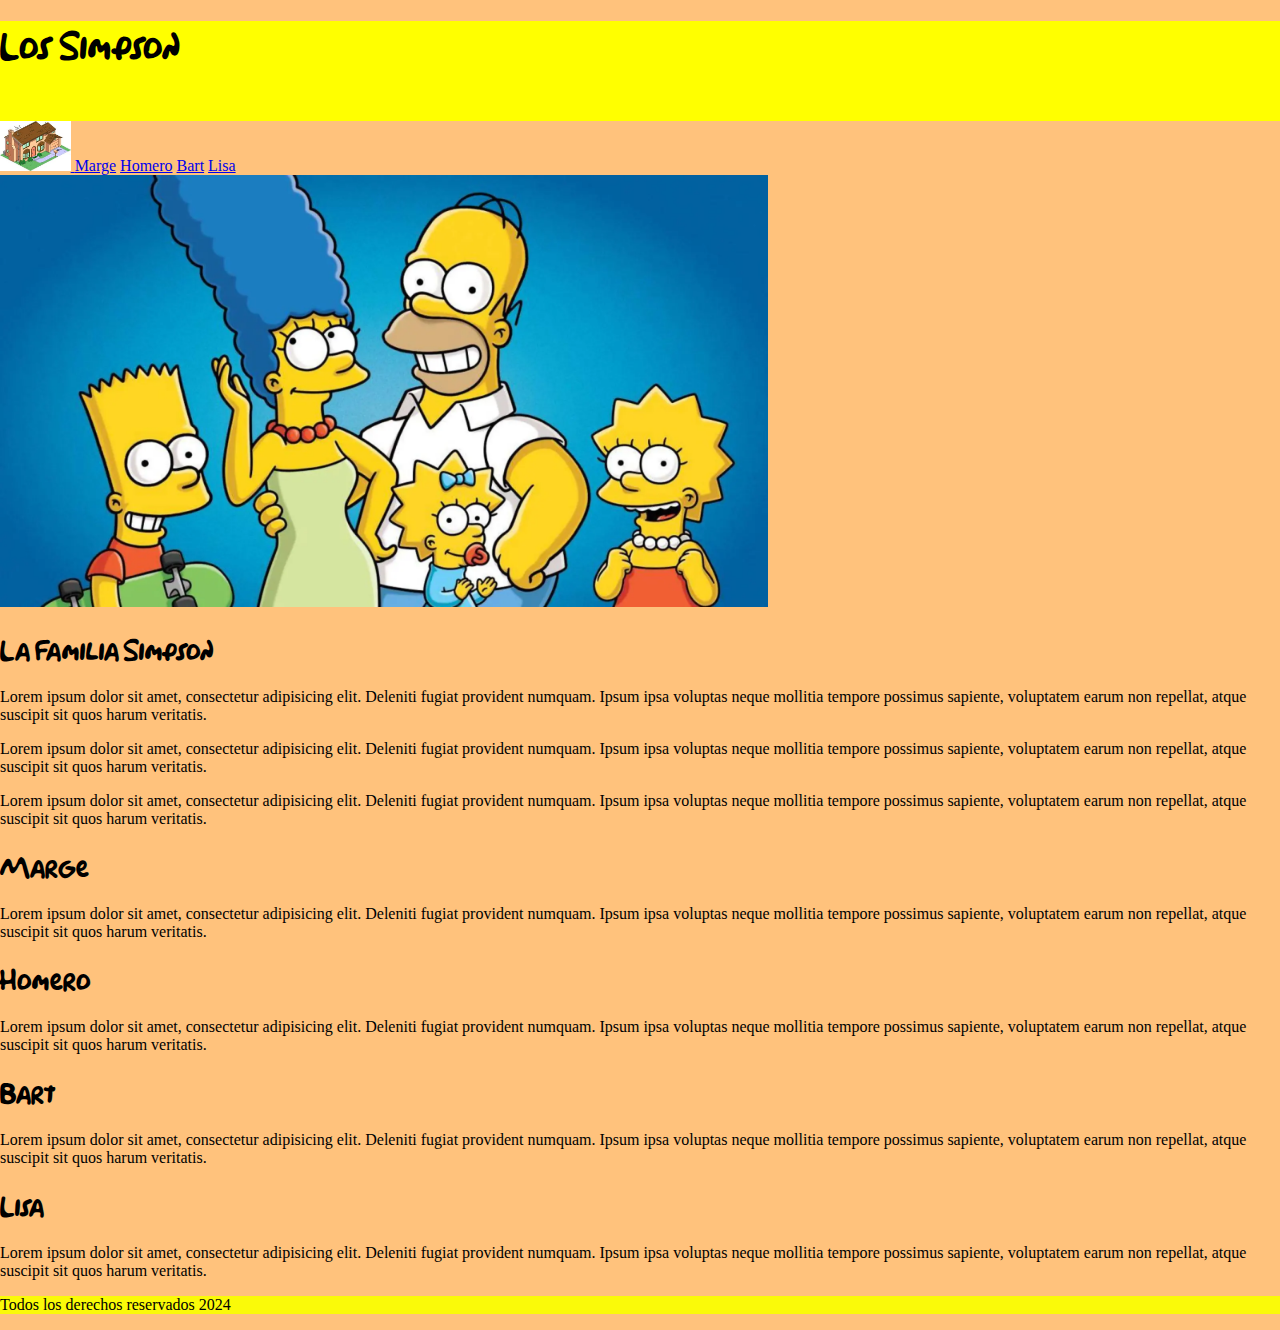
<file: index.html>
<!doctype html>
<!--Esta etiqueta se utiliza para establecer el idioma de la página-->
<html lang="es">
  <head>
    <!--Permite que la página use letras con tilde etc -->
    <meta charset="utf-8">
    <!--Permite que sea ajustable a los dispositivos, scale=1 permite que no se vea expandida la página-->
    <meta name="viewport" content="width=device-width, initial-scale=1">
    <!--Esta etiqueta sirve para colocar el titulo de la página-->
    <title>Los Simpson</title>
    <!--la etiqueta link permite vincular otra páginas, en este caso los estilos de bootstrap, reel es para la pagina css cascada-->
    <link href="https://cdn.jsdelivr.net/npm/bootstrap@5.3.2/dist/css/bootstrap.min.css" rel="stylesheet" integrity="sha384-T3c6CoIi6uLrA9TneNEoa7RxnatzjcDSCmG1MXxSR1GAsXEV/Dwwykc2MPK8M2HN" crossorigin="anonymous">
    <!--Enlaza el html al css-->
    <link rel="stylesheet" href="css/estilos.css">
  </head>
  <body>
    <div class="container-fluid">
        <header class="row">
            <div class="col-12 cajaAmarilla">
                <h1 class="text-center">Los Simpson</h1>
            </div>
        </header>
        <nav class="row">
            <a href="index.html" class="col-1 btn btn-warning">
                <img src="imagenes/casaSimpson.jpg" alt="Home" height="50px">
            </a>
            <a href="marge.html" class="col-3 btn btn-warning">Marge</a>
            <a href="homero.html" class="col-3 btn btn-warning">Homero</a>
            <a href="bart.html" class="col-3 btn btn-warning">Bart</a>
            <a href="lisa.html" class="col-2 btn btn-warning">Lisa</a>
        </nav>
        <aside class="row">
            <div class="col-6 d-flex justify-content-center">
                <img src="imagenes/familiaSimpson.webp" width="60%">
            </div>
            <article class="col-6">
                <section>
                    <h2>La Familia Simpson </h2>
                    <p>Lorem ipsum dolor sit amet, consectetur adipisicing elit. Deleniti fugiat provident numquam. Ipsum ipsa voluptas neque mollitia tempore possimus sapiente, voluptatem earum non repellat, atque suscipit sit quos harum veritatis.</p>

                    <p>Lorem ipsum dolor sit amet, consectetur adipisicing elit. Deleniti fugiat provident numquam. Ipsum ipsa voluptas neque mollitia tempore possimus sapiente, voluptatem earum non repellat, atque suscipit sit quos harum veritatis.</p>

                    <p>Lorem ipsum dolor sit amet, consectetur adipisicing elit. Deleniti fugiat provident numquam. Ipsum ipsa voluptas neque mollitia tempore possimus sapiente, voluptatem earum non repellat, atque suscipit sit quos harum veritatis.</p>
                </section>
            </article>

        </aside>
        <main class="row">
            <section class="col-3">
                <h2>Marge</h2>
                <p>Lorem ipsum dolor sit amet, consectetur adipisicing elit. Deleniti fugiat provident numquam. Ipsum ipsa voluptas neque mollitia tempore possimus sapiente, voluptatem earum non repellat, atque suscipit sit quos harum veritatis.</p>
            </section>
            <section class="col-3">
                <h2>Homero</h2>
                <p>Lorem ipsum dolor sit amet, consectetur adipisicing elit. Deleniti fugiat provident numquam. Ipsum ipsa voluptas neque mollitia tempore possimus sapiente, voluptatem earum non repellat, atque suscipit sit quos harum veritatis.</p>
            </section>
            <section class="col-3">
                <h2>Bart</h2>
                <p>Lorem ipsum dolor sit amet, consectetur adipisicing elit. Deleniti fugiat provident numquam. Ipsum ipsa voluptas neque mollitia tempore possimus sapiente, voluptatem earum non repellat, atque suscipit sit quos harum veritatis.</p>
            </section>
            <section class="col-3">
                <h2>Lisa</h2>
                <p>Lorem ipsum dolor sit amet, consectetur adipisicing elit. Deleniti fugiat provident numquam. Ipsum ipsa voluptas neque mollitia tempore possimus sapiente, voluptatem earum non repellat, atque suscipit sit quos harum veritatis.</p>
            </section>
        </main>
        <footer class="row">
            <section class="col-12">
                <p class="text-center">Todos los derechos reservados 2024</p>
            </section>
        </footer>
 
    </div>

    <script src="https://cdn.jsdelivr.net/npm/bootstrap@5.3.2/dist/js/bootstrap.bundle.min.js" integrity="sha384-C6RzsynM9kWDrMNeT87bh95OGNyZPhcTNXj1NW7RuBCsyN/o0jlpcV8Qyq46cDfL" crossorigin="anonymous"></script>
  </body>
</html>
</file>
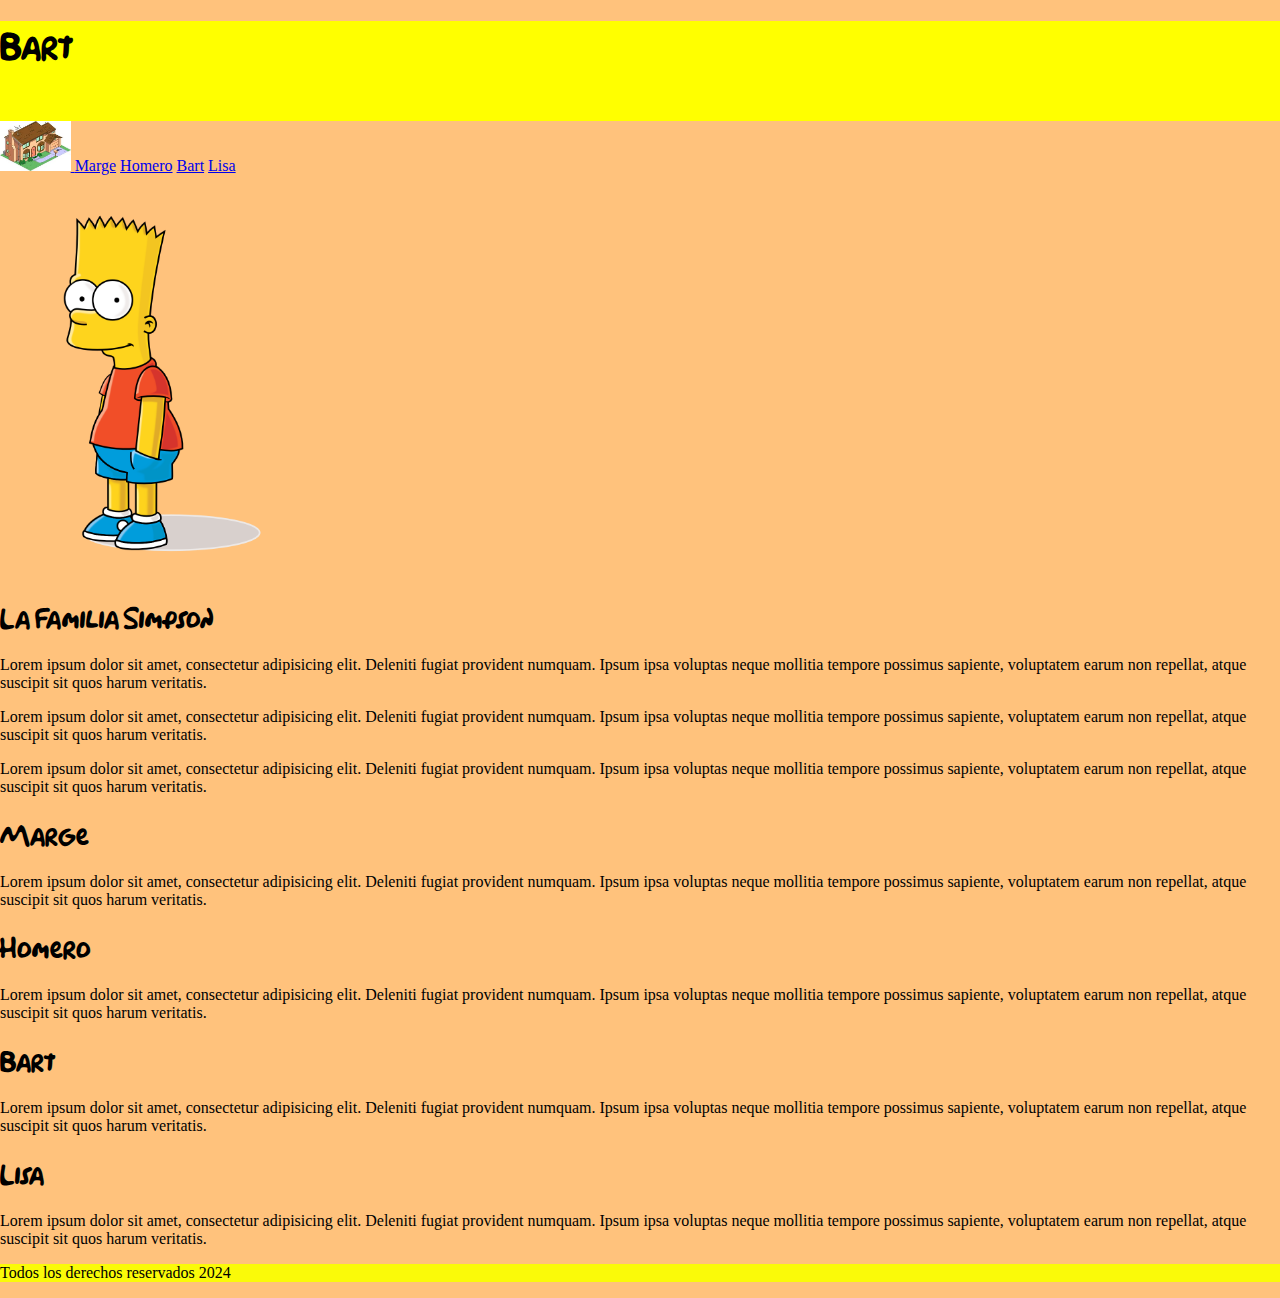
<file: bart.html>
<!doctype html>
<html lang="es">
  <head>
    <meta charset="utf-8">
    <meta name="viewport" content="width=device-width, initial-scale=1">
    <title>Bart</title>
    <link href="https://cdn.jsdelivr.net/npm/bootstrap@5.3.2/dist/css/bootstrap.min.css" rel="stylesheet" integrity="sha384-T3c6CoIi6uLrA9TneNEoa7RxnatzjcDSCmG1MXxSR1GAsXEV/Dwwykc2MPK8M2HN" crossorigin="anonymous">
    <link rel="stylesheet" href="css/estilos.css">
  </head>
  <body>
    <div class="container-fluid">
        <header class="row">
            <div class="col-12 cajaAmarilla">
                <h1 class="text-center">Bart</h1>
            </div>
        </header>
        <nav class="row">
            <a href="index.html" class="col-1 btn btn-warning">
                <img src="imagenes/casaSimpson.jpg" alt="Home" height="50px">
            </a>
            <a href="marge.html" class="col-3 btn btn-warning">Marge</a>
            <a href="homero.html" class="col-3 btn btn-warning">Homero</a>
            <a href="bart.html" class="col-3 btn btn-warning">Bart</a>
            <a href="lisa.html" class="col-2 btn btn-warning">Lisa</a>
        </nav>
        <aside class="row">
            <div class="col-6 d-flex justify-content-center">
                <img src="imagenes/bartSimpson.png"
                height="400px">
            </div>
            <article class="col-6">
                <section>
                    <h2>La Familia Simpson </h2>
                    <p>Lorem ipsum dolor sit amet, consectetur adipisicing elit. Deleniti fugiat provident numquam. Ipsum ipsa voluptas neque mollitia tempore possimus sapiente, voluptatem earum non repellat, atque suscipit sit quos harum veritatis.</p>

                    <p>Lorem ipsum dolor sit amet, consectetur adipisicing elit. Deleniti fugiat provident numquam. Ipsum ipsa voluptas neque mollitia tempore possimus sapiente, voluptatem earum non repellat, atque suscipit sit quos harum veritatis.</p>

                    <p>Lorem ipsum dolor sit amet, consectetur adipisicing elit. Deleniti fugiat provident numquam. Ipsum ipsa voluptas neque mollitia tempore possimus sapiente, voluptatem earum non repellat, atque suscipit sit quos harum veritatis.</p>
                </section>
            </article>

        </aside>
        <main class="row">
            <section class="col-3">
                <h2>Marge</h2>
                <p>Lorem ipsum dolor sit amet, consectetur adipisicing elit. Deleniti fugiat provident numquam. Ipsum ipsa voluptas neque mollitia tempore possimus sapiente, voluptatem earum non repellat, atque suscipit sit quos harum veritatis.</p>
            </section>
            <section class="col-3">
                <h2>Homero</h2>
                <p>Lorem ipsum dolor sit amet, consectetur adipisicing elit. Deleniti fugiat provident numquam. Ipsum ipsa voluptas neque mollitia tempore possimus sapiente, voluptatem earum non repellat, atque suscipit sit quos harum veritatis.</p>
            </section>
            <section class="col-3">
                <h2>Bart</h2>
                <p>Lorem ipsum dolor sit amet, consectetur adipisicing elit. Deleniti fugiat provident numquam. Ipsum ipsa voluptas neque mollitia tempore possimus sapiente, voluptatem earum non repellat, atque suscipit sit quos harum veritatis.</p>
            </section>
            <section class="col-3">
                <h2>Lisa</h2>
                <p>Lorem ipsum dolor sit amet, consectetur adipisicing elit. Deleniti fugiat provident numquam. Ipsum ipsa voluptas neque mollitia tempore possimus sapiente, voluptatem earum non repellat, atque suscipit sit quos harum veritatis.</p>
            </section>
        </main>
        <footer class="row">
            <section class="col-12">
                <p class="text-center">Todos los derechos reservados 2024</p>
            </section>
        </footer>
 
    </div>

    <script src="https://cdn.jsdelivr.net/npm/bootstrap@5.3.2/dist/js/bootstrap.bundle.min.js" integrity="sha384-C6RzsynM9kWDrMNeT87bh95OGNyZPhcTNXj1NW7RuBCsyN/o0jlpcV8Qyq46cDfL" crossorigin="anonymous"></script>
  </body>
</html>
</file>
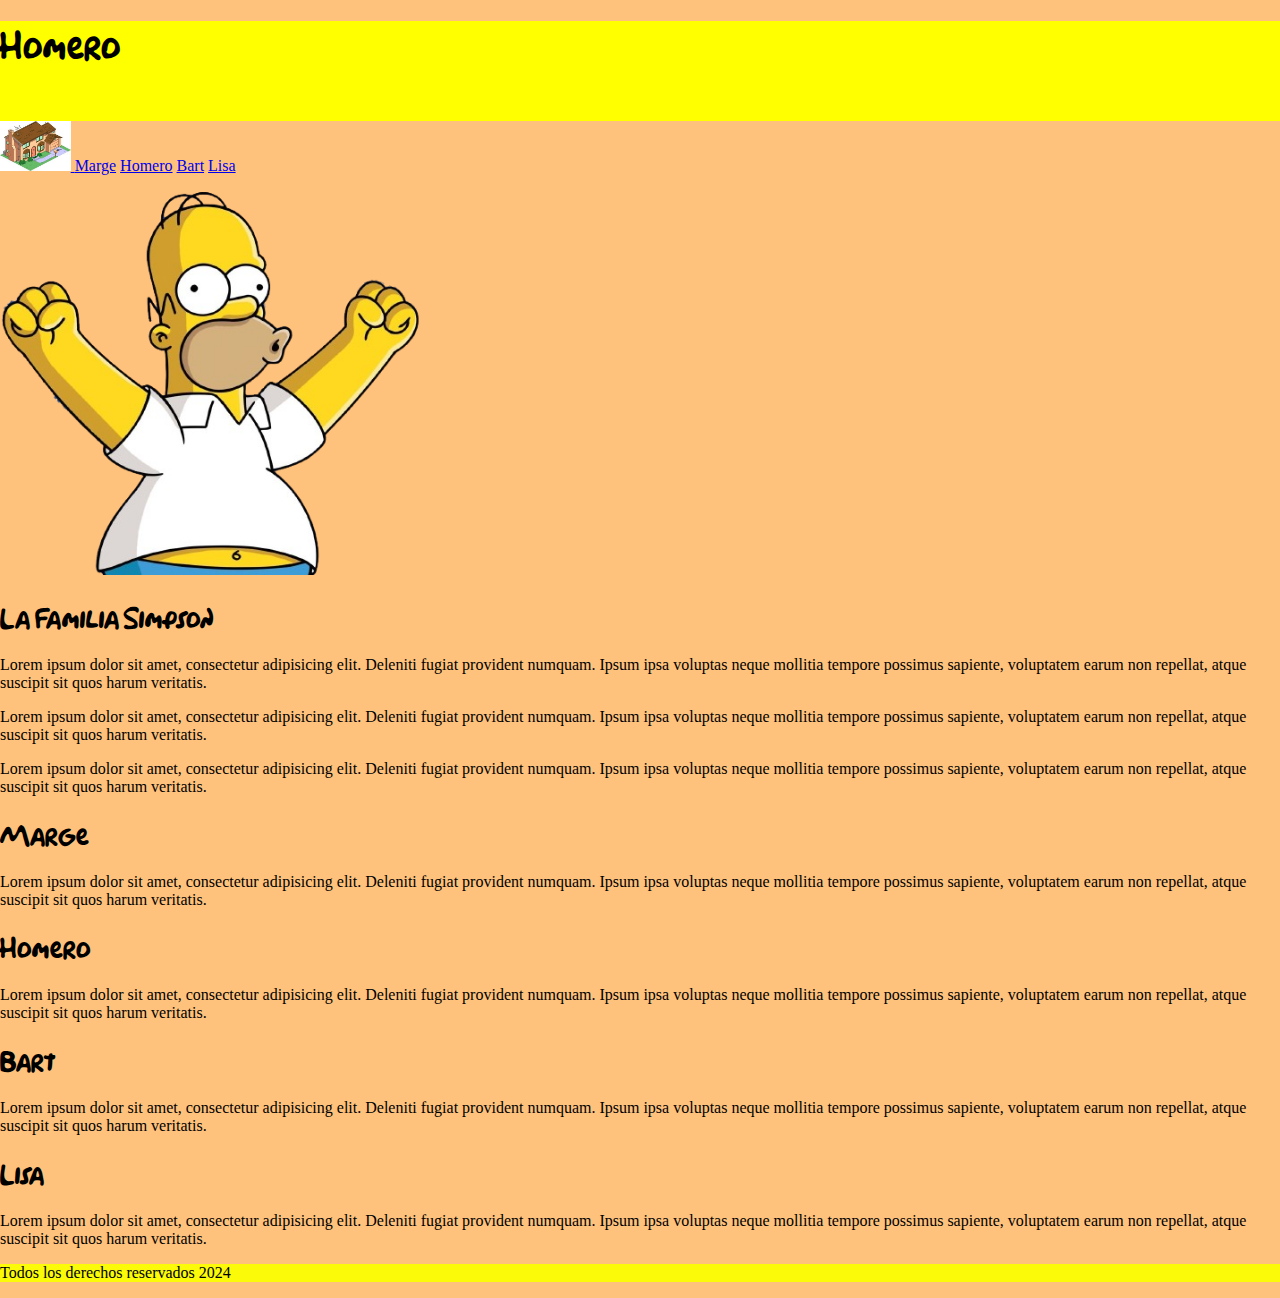
<file: homero.html>
<!doctype html>
<html lang="es">
  <head>
    <meta charset="utf-8">
    <meta name="viewport" content="width=device-width, initial-scale=1">
    <title>Homero</title>
    <link href="https://cdn.jsdelivr.net/npm/bootstrap@5.3.2/dist/css/bootstrap.min.css" rel="stylesheet" integrity="sha384-T3c6CoIi6uLrA9TneNEoa7RxnatzjcDSCmG1MXxSR1GAsXEV/Dwwykc2MPK8M2HN" crossorigin="anonymous">
    <link rel="stylesheet" href="css/estilos.css">
  </head>
  <body>
    <div class="container-fluid">
        <header class="row">
            <div class="col-12 cajaAmarilla">
                <h1 class="text-center">Homero</h1>
            </div>
        </header>
        <nav class="row">
            <a href="index.html" class="col-1 btn btn-warning">
                <img src="imagenes/casaSimpson.jpg" alt="Home" height="50px">
            </a>
            <a href="marge.html" class="col-3 btn btn-warning">Marge</a>
            <a href="homero.html" class="col-3 btn btn-warning">Homero</a>
            <a href="bart.html" class="col-3 btn btn-warning">Bart</a>
            <a href="lisa.html" class="col-2 btn btn-warning">Lisa</a>
        </nav>
        <aside class="row">
            <div class="col-6 d-flex justify-content-center">
                <img src="imagenes/homeroSimpson.png"
                height="400px">
            </div>
            <article class="col-6">
                <section>
                    <h2>La Familia Simpson </h2>
                    <p>Lorem ipsum dolor sit amet, consectetur adipisicing elit. Deleniti fugiat provident numquam. Ipsum ipsa voluptas neque mollitia tempore possimus sapiente, voluptatem earum non repellat, atque suscipit sit quos harum veritatis.</p>

                    <p>Lorem ipsum dolor sit amet, consectetur adipisicing elit. Deleniti fugiat provident numquam. Ipsum ipsa voluptas neque mollitia tempore possimus sapiente, voluptatem earum non repellat, atque suscipit sit quos harum veritatis.</p>

                    <p>Lorem ipsum dolor sit amet, consectetur adipisicing elit. Deleniti fugiat provident numquam. Ipsum ipsa voluptas neque mollitia tempore possimus sapiente, voluptatem earum non repellat, atque suscipit sit quos harum veritatis.</p>
                </section>
            </article>

        </aside>
        <main class="row">
            <section class="col-3">
                <h2>Marge</h2>
                <p>Lorem ipsum dolor sit amet, consectetur adipisicing elit. Deleniti fugiat provident numquam. Ipsum ipsa voluptas neque mollitia tempore possimus sapiente, voluptatem earum non repellat, atque suscipit sit quos harum veritatis.</p>
            </section>
            <section class="col-3">
                <h2>Homero</h2>
                <p>Lorem ipsum dolor sit amet, consectetur adipisicing elit. Deleniti fugiat provident numquam. Ipsum ipsa voluptas neque mollitia tempore possimus sapiente, voluptatem earum non repellat, atque suscipit sit quos harum veritatis.</p>
            </section>
            <section class="col-3">
                <h2>Bart</h2>
                <p>Lorem ipsum dolor sit amet, consectetur adipisicing elit. Deleniti fugiat provident numquam. Ipsum ipsa voluptas neque mollitia tempore possimus sapiente, voluptatem earum non repellat, atque suscipit sit quos harum veritatis.</p>
            </section>
            <section class="col-3">
                <h2>Lisa</h2>
                <p>Lorem ipsum dolor sit amet, consectetur adipisicing elit. Deleniti fugiat provident numquam. Ipsum ipsa voluptas neque mollitia tempore possimus sapiente, voluptatem earum non repellat, atque suscipit sit quos harum veritatis.</p>
            </section>
        </main>
        <footer class="row">
            <section class="col-12">
                <p class="text-center">Todos los derechos reservados 2024</p>
            </section>
        </footer>
 
    </div>

    <script src="https://cdn.jsdelivr.net/npm/bootstrap@5.3.2/dist/js/bootstrap.bundle.min.js" integrity="sha384-C6RzsynM9kWDrMNeT87bh95OGNyZPhcTNXj1NW7RuBCsyN/o0jlpcV8Qyq46cDfL" crossorigin="anonymous"></script>
  </body>
</html>
</file>
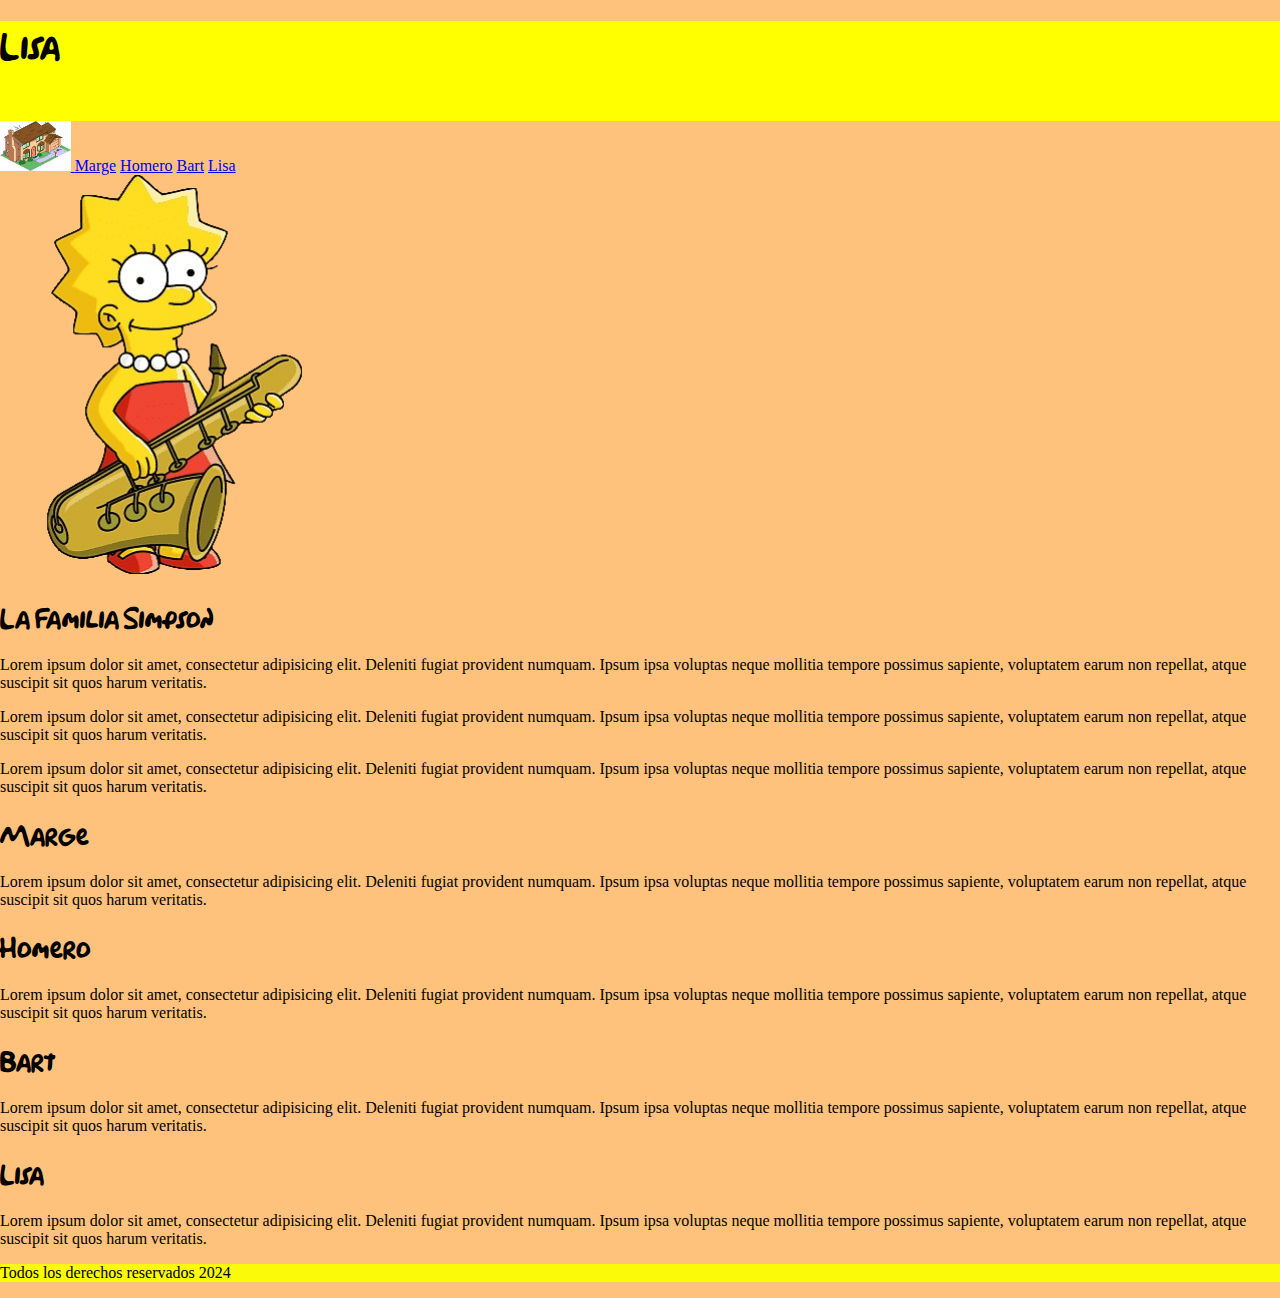
<file: lisa.html>
<!doctype html>
<html lang="es">
  <head>
    <meta charset="utf-8">
    <meta name="viewport" content="width=device-width, initial-scale=1">
    <title>Lisa</title>
    <link href="https://cdn.jsdelivr.net/npm/bootstrap@5.3.2/dist/css/bootstrap.min.css" rel="stylesheet" integrity="sha384-T3c6CoIi6uLrA9TneNEoa7RxnatzjcDSCmG1MXxSR1GAsXEV/Dwwykc2MPK8M2HN" crossorigin="anonymous">
    <link rel="stylesheet" href="css/estilos.css">
  </head>
  <body>
    <div class="container-fluid">
        <header class="row">
            <div class="col-12 cajaAmarilla">
                <h1 class="text-center">Lisa</h1>
            </div>
        </header>
        <nav class="row">
            <a href="index.html" class="col-1 btn btn-warning">
                <img src="imagenes/casaSimpson.jpg" alt="Home" height="50px">
            </a>
            <a href="marge.html" class="col-3 btn btn-warning">Marge</a>
            <a href="homero.html" class="col-3 btn btn-warning">Homero</a>
            <a href="bart.html" class="col-3 btn btn-warning">Bart</a>
            <a href="lisa.html" class="col-2 btn btn-warning">Lisa</a>
        </nav>
        <aside class="row">
            <div class="col-6 d-flex justify-content-center">
                <img src="imagenes/lisaSimpson.png" height="400px">
            </div>
            <article class="col-6">
                <section>
                    <h2>La Familia Simpson </h2>
                    <p>Lorem ipsum dolor sit amet, consectetur adipisicing elit. Deleniti fugiat provident numquam. Ipsum ipsa voluptas neque mollitia tempore possimus sapiente, voluptatem earum non repellat, atque suscipit sit quos harum veritatis.</p>

                    <p>Lorem ipsum dolor sit amet, consectetur adipisicing elit. Deleniti fugiat provident numquam. Ipsum ipsa voluptas neque mollitia tempore possimus sapiente, voluptatem earum non repellat, atque suscipit sit quos harum veritatis.</p>

                    <p>Lorem ipsum dolor sit amet, consectetur adipisicing elit. Deleniti fugiat provident numquam. Ipsum ipsa voluptas neque mollitia tempore possimus sapiente, voluptatem earum non repellat, atque suscipit sit quos harum veritatis.</p>
                </section>
            </article>

        </aside>
        <main class="row">
            <section class="col-3">
                <h2>Marge</h2>
                <p>Lorem ipsum dolor sit amet, consectetur adipisicing elit. Deleniti fugiat provident numquam. Ipsum ipsa voluptas neque mollitia tempore possimus sapiente, voluptatem earum non repellat, atque suscipit sit quos harum veritatis.</p>
            </section>
            <section class="col-3">
                <h2>Homero</h2>
                <p>Lorem ipsum dolor sit amet, consectetur adipisicing elit. Deleniti fugiat provident numquam. Ipsum ipsa voluptas neque mollitia tempore possimus sapiente, voluptatem earum non repellat, atque suscipit sit quos harum veritatis.</p>
            </section>
            <section class="col-3">
                <h2>Bart</h2>
                <p>Lorem ipsum dolor sit amet, consectetur adipisicing elit. Deleniti fugiat provident numquam. Ipsum ipsa voluptas neque mollitia tempore possimus sapiente, voluptatem earum non repellat, atque suscipit sit quos harum veritatis.</p>
            </section>
            <section class="col-3">
                <h2>Lisa</h2>
                <p>Lorem ipsum dolor sit amet, consectetur adipisicing elit. Deleniti fugiat provident numquam. Ipsum ipsa voluptas neque mollitia tempore possimus sapiente, voluptatem earum non repellat, atque suscipit sit quos harum veritatis.</p>
            </section>
        </main>
        <footer class="row">
            <section class="col-12">
                <p class="text-center">Todos los derechos reservados 2024</p>
            </section>
        </footer>
 
    </div>

    <script src="https://cdn.jsdelivr.net/npm/bootstrap@5.3.2/dist/js/bootstrap.bundle.min.js" integrity="sha384-C6RzsynM9kWDrMNeT87bh95OGNyZPhcTNXj1NW7RuBCsyN/o0jlpcV8Qyq46cDfL" crossorigin="anonymous"></script>
  </body>
</html>
</file>
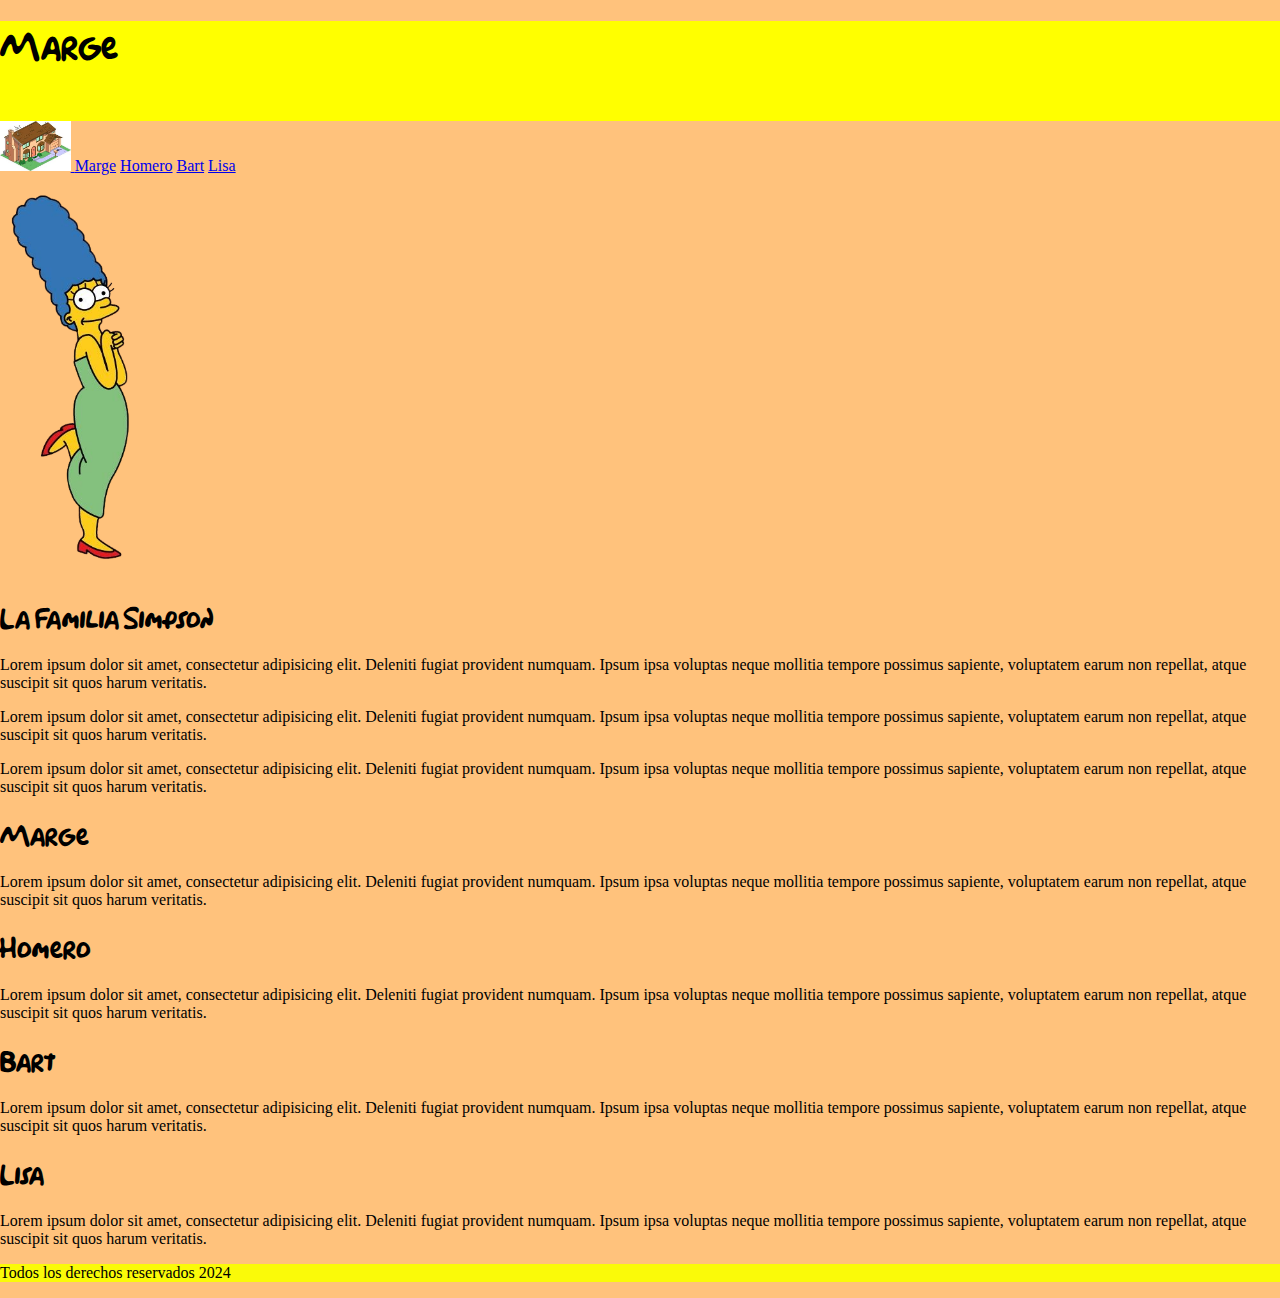
<file: marge.html>
<!doctype html>
<html lang="es">
  <head>
    <meta charset="utf-8">
    <meta name="viewport" content="width=device-width, initial-scale=1">
    <title>Marge</title>
    <link href="https://cdn.jsdelivr.net/npm/bootstrap@5.3.2/dist/css/bootstrap.min.css" rel="stylesheet" integrity="sha384-T3c6CoIi6uLrA9TneNEoa7RxnatzjcDSCmG1MXxSR1GAsXEV/Dwwykc2MPK8M2HN" crossorigin="anonymous">
    <link rel="stylesheet" href="css/estilos.css">
  </head>
  <body>
    <div class="container-fluid">
        <header class="row">
            <div class="col-12 cajaAmarilla">
                <h1 class="text-center">Marge</h1>
            </div>
        </header>
        <nav class="row">
            <a href="index.html" class="col-1 btn btn-warning">
                <img src="imagenes/casaSimpson.jpg" alt="Home" height="50px">
            </a>
            <a href="marge.html" class="col-3 btn btn-warning">Marge</a>
            <a href="homero.html" class="col-3 btn btn-warning">Homero</a>
            <a href="bart.html" class="col-3 btn btn-warning">Bart</a>
            <a href="lisa.html" class="col-2 btn btn-warning">Lisa</a>
        </nav>
        <aside class="row">
            <div class="col-6 d-flex justify-content-center">
                <img src="imagenes/margeSimpson.png"
                height="400px">
            </div>
            <article class="col-6">
                <section>
                    <h2>La Familia Simpson </h2>
                    <p>Lorem ipsum dolor sit amet, consectetur adipisicing elit. Deleniti fugiat provident numquam. Ipsum ipsa voluptas neque mollitia tempore possimus sapiente, voluptatem earum non repellat, atque suscipit sit quos harum veritatis.</p>

                    <p>Lorem ipsum dolor sit amet, consectetur adipisicing elit. Deleniti fugiat provident numquam. Ipsum ipsa voluptas neque mollitia tempore possimus sapiente, voluptatem earum non repellat, atque suscipit sit quos harum veritatis.</p>

                    <p>Lorem ipsum dolor sit amet, consectetur adipisicing elit. Deleniti fugiat provident numquam. Ipsum ipsa voluptas neque mollitia tempore possimus sapiente, voluptatem earum non repellat, atque suscipit sit quos harum veritatis.</p>
                </section>
            </article>

        </aside>
        <main class="row">
            <section class="col-3">
                <h2>Marge</h2>
                <p>Lorem ipsum dolor sit amet, consectetur adipisicing elit. Deleniti fugiat provident numquam. Ipsum ipsa voluptas neque mollitia tempore possimus sapiente, voluptatem earum non repellat, atque suscipit sit quos harum veritatis.</p>
            </section>
            <section class="col-3">
                <h2>Homero</h2>
                <p>Lorem ipsum dolor sit amet, consectetur adipisicing elit. Deleniti fugiat provident numquam. Ipsum ipsa voluptas neque mollitia tempore possimus sapiente, voluptatem earum non repellat, atque suscipit sit quos harum veritatis.</p>
            </section>
            <section class="col-3">
                <h2>Bart</h2>
                <p>Lorem ipsum dolor sit amet, consectetur adipisicing elit. Deleniti fugiat provident numquam. Ipsum ipsa voluptas neque mollitia tempore possimus sapiente, voluptatem earum non repellat, atque suscipit sit quos harum veritatis.</p>
            </section>
            <section class="col-3">
                <h2>Lisa</h2>
                <p>Lorem ipsum dolor sit amet, consectetur adipisicing elit. Deleniti fugiat provident numquam. Ipsum ipsa voluptas neque mollitia tempore possimus sapiente, voluptatem earum non repellat, atque suscipit sit quos harum veritatis.</p>
            </section>
        </main>
        <footer class="row">
            <section class="col-12">
                <p class="text-center">Todos los derechos reservados 2024</p>
            </section>
        </footer>
 
    </div>

    <script src="https://cdn.jsdelivr.net/npm/bootstrap@5.3.2/dist/js/bootstrap.bundle.min.js" integrity="sha384-C6RzsynM9kWDrMNeT87bh95OGNyZPhcTNXj1NW7RuBCsyN/o0jlpcV8Qyq46cDfL" crossorigin="anonymous"></script>
  </body>
</html>
</file>
<file: css/estilos.css>
* {
    box-sizing: border-box;
}

body {
    margin: 0;
    padding: 0;
    background-color: rgb(255, 194, 124)
}

.cajaAmarilla {
    height: 100px;
    background-color: yellow
}

@font-face {
    font-family: thesimpson;
    src: url(/fonts/Simpsonfont.otf);
}

h1,h2 {
    font-family: thesimpson;
}

footer {
    background-color: rgb(250, 250, 9);
}
</file>
